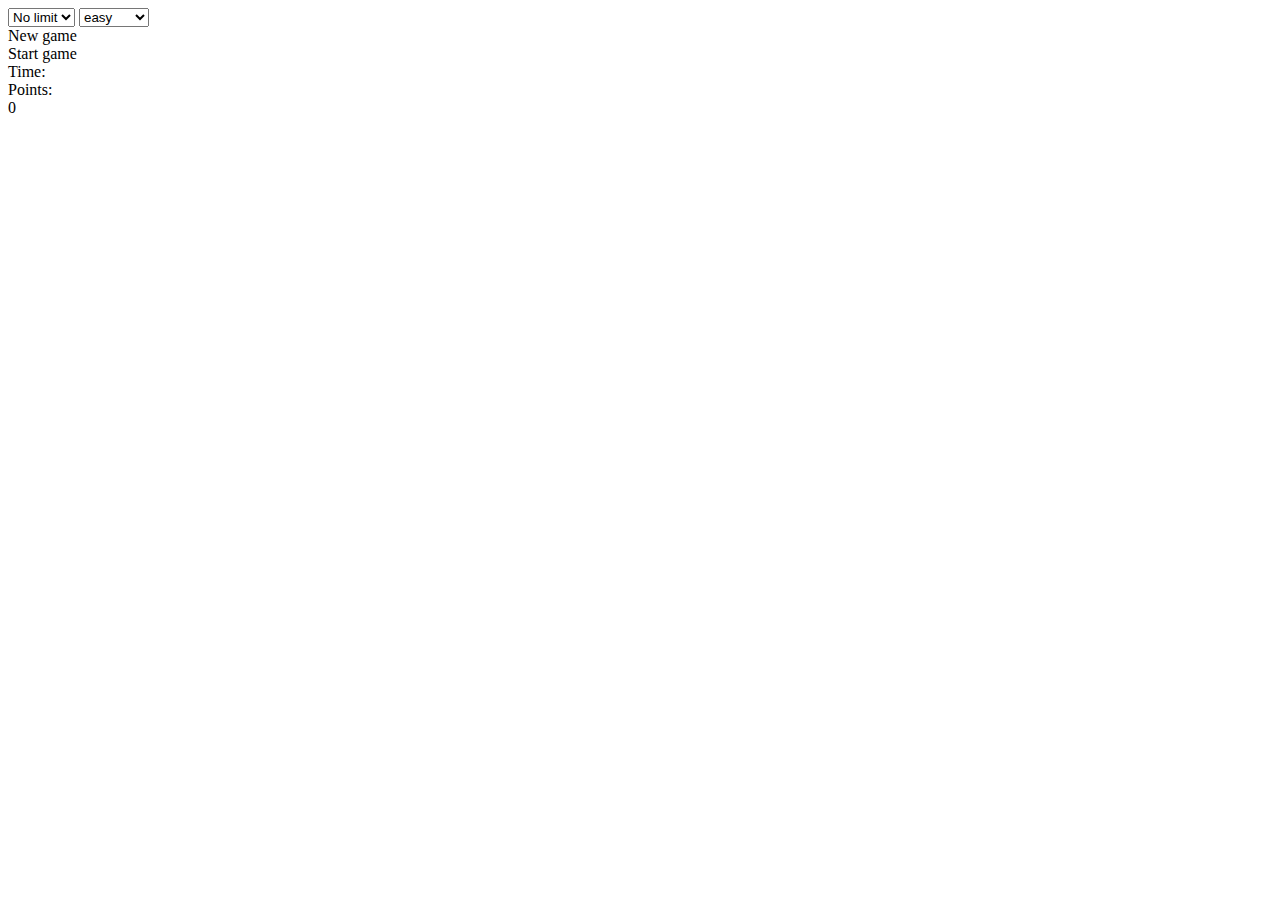
<file: index.html>
<!DOCTYPE html>
<html lang="en">
<head>
    <script src="js/jquery.js"></script>
    <script src="js/chess.js"></script>
    <link rel="stylesheet" href="https://stackpath.bootstrapcdn.com/bootstrap/4.1.0/css/bootstrap.min.css" integrity="sha384-9gVQ4dYFwwWSjIDZnLEWnxCjeSWFphJiwGPXr1jddIhOegiu1FwO5qRGvFXOdJZ4" crossorigin="anonymous">
    <script src="https://cdnjs.cloudflare.com/ajax/libs/popper.js/1.14.0/umd/popper.min.js" integrity="sha384-cs/chFZiN24E4KMATLdqdvsezGxaGsi4hLGOzlXwp5UZB1LY//20VyM2taTB4QvJ" crossorigin="anonymous"></script>
    <script src="https://stackpath.bootstrapcdn.com/bootstrap/4.1.0/js/bootstrap.min.js" integrity="sha384-uefMccjFJAIv6A+rW+L4AHf99KvxDjWSu1z9VI8SKNVmz4sk7buKt/6v9KI65qnm" crossorigin="anonymous"></script>
    <link rel="stylesheet" href="css/chessboard.css" />
    <script src="js/chessboard.js"></script>
    <script src="js/binding.js"></script>
    <script src="js/easy.js"></script>
    <script src="js/medium.js"></script>
    <script src="js/hard.js"></script>
    <script src="js/timer.js"></script>
    <script src="js/game.js"></script>
    <script src="js/boardEvents.js"></script>
    <script src="js/szablon.js"></script>
    <meta charset="UTF-8">
    <title>Game</title>
</head>
<body>
    <div class="container">
        <div class="row">
            <div class="col-8 offset-4">
                <div id='board' style="width:400px;"></div>
            </div>
        </div>
        <div class="row">
            <div class="col-8 offset-4">
                <select id="type">
                    <option value=0>No limit</option>
                    <option value=30>30sec</option>
                    <option value=120>2min</option>
                    <option value=300>5min</option>
                </select>
                <select id="level">
                    <option value="easy">easy</option>
                    <option value="medium">medium</option>
                    <option value="hard">hard</option>
                </select>
                <div id='newGame' class="btn btn-primary">New game</div>
                <div id='startGame' class="btn btn-primary">Start game</div>
                <div class="row">
                    <div class="col-6">
                        Time:<span id="time"></span>
                    </div>
                    <div class="col-6">
                        Points:<div id="points">0</div>
                    </div>
                </div>
            </div>
        </div>
    </div>
    <script src="js/boardAppearance.js"></script>
</body>
</html>
</file>
<file: css/chessboard.css>
/*! chessboard.js v0.3.0 | (c) 2013 Chris Oakman | MIT License chessboardjs.com/license */
.clearfix-7da63{clear:both}.board-b72b1{border:2px solid #404040;-moz-box-sizing:content-box;box-sizing:content-box}.square-55d63{float:left;position:relative;-webkit-touch-callout:none;-webkit-user-select:none;-khtml-user-select:none;-moz-user-select:none;-ms-user-select:none;user-select:none}.white-1e1d7{background-color:#f0d9b5;color:#b58863}.black-3c85d{background-color:#b58863;color:#f0d9b5}.highlight1-32417,.highlight2-9c5d2{-webkit-box-shadow:inset 0 0 3px 3px yellow;-moz-box-shadow:inset 0 0 3px 3px yellow;box-shadow:inset 0 0 3px 3px yellow}.notation-322f9{cursor:default;font-family:"Helvetica Neue",Helvetica,Arial,sans-serif;font-size:14px;position:absolute}.alpha-d2270{bottom:1px;right:3px}.numeric-fc462{top:2px;left:2px}
</file>
